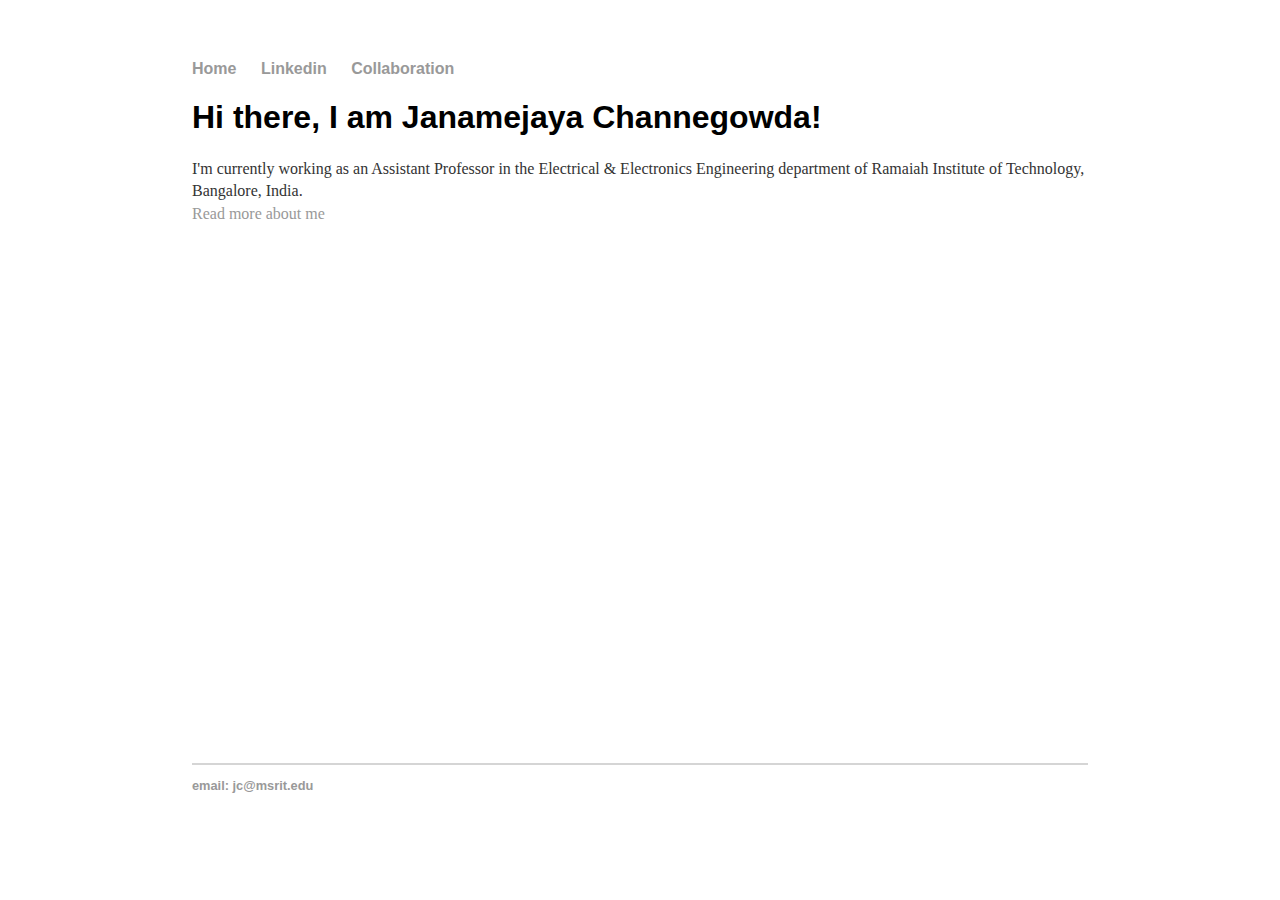
<file: index.html>
<!DOCTYPE html>
<html lang="en" >

<head>
  <meta charset="UTF-8">
  <meta name="viewport" content="width=device-width, initial-scale=1.0">
  <title>About - JC</title>
  <link rel="stylesheet" href="./style.css">
</head>

<body>

<nav>
<ul>
<li><a href="index.html">Home</a></li>
<li><a href="https://www.linkedin.com/in/janamejaya-channegowda/">Linkedin</a></li>
<li><a href="JC-about.html">Collaboration</a></li>
</ul>
</nav>

<div>
<h1>Hi there, I am Janamejaya Channegowda!</h1>
<p> I'm currently working as an Assistant Professor in the Electrical & Electronics Engineering department of Ramaiah Institute of Technology, Bangalore, India.<br><a href= "JC-about1.html">Read more about me</a> </p>
</div>

<div class="video-responsive">
<iframe width="600" height="200" src="https://www.youtube.com/embed/7xQ0V74Sjcc" frameborder="0" allowfullscreen>
</iframe>
</div>

<br>

<footer>
<ul>
<li> <a style="text-decoration:none">email: jc@msrit.edu</a></li>
</ul>
</footer>

</body>

</html>
</file>
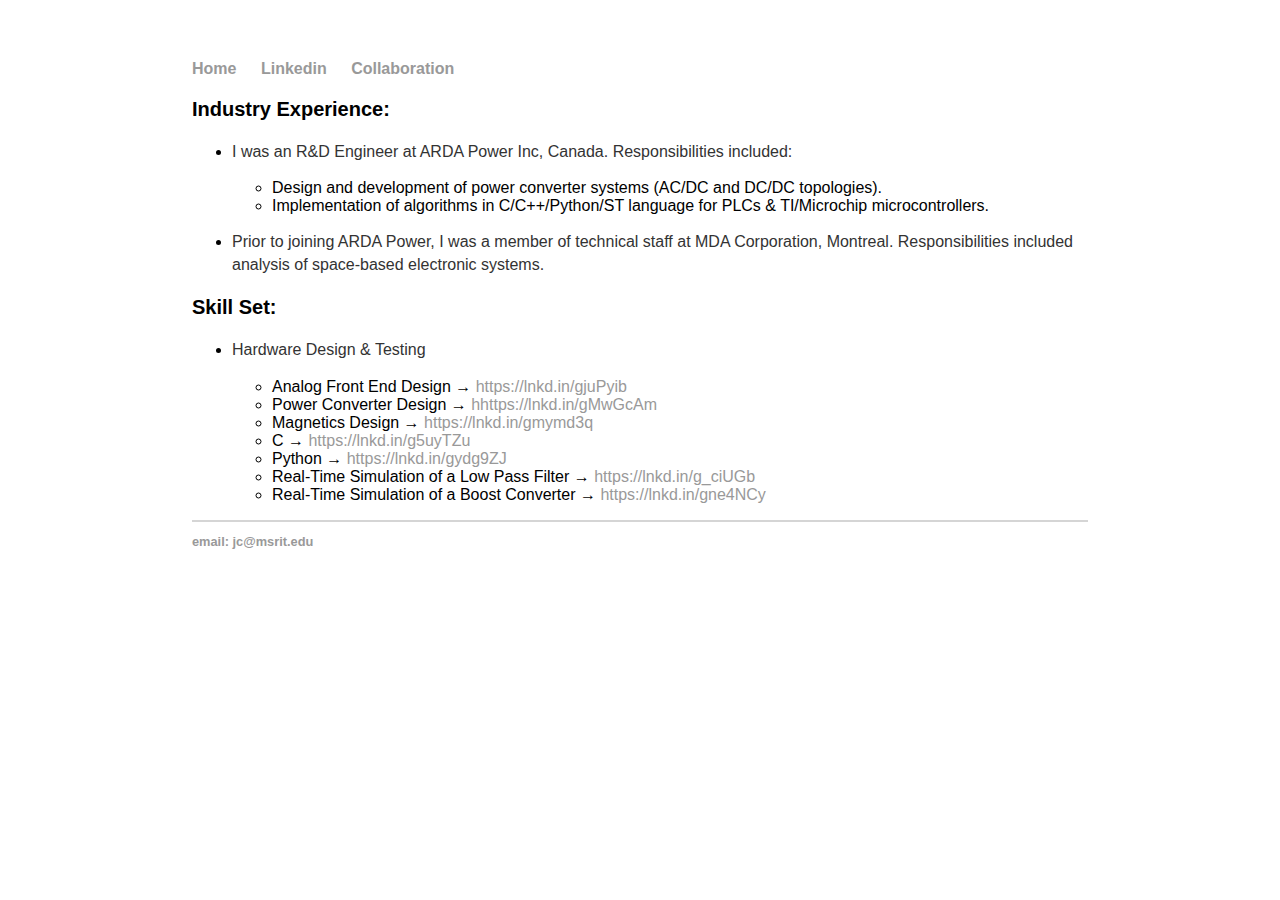
<file: JC-about1.html>
<!DOCTYPE html>
<html lang="en" >
<head>
  <meta charset="UTF-8">
  <meta name="viewport" content="width=device-width, initial-scale=1.0">
  <title>About - JC</title>
  <link rel="stylesheet" href="./style.css">

</head>
<body>

<nav>
<ul>
<li><a href="index.html">Home</a></li>
<li><a href="https://www.linkedin.com/in/janamejaya-channegowda/">Linkedin</a></li>
<li><a href="JC-about.html">Collaboration</a></li>
</ul>
</nav>

<div>
<h3>Industry Experience:</h3>
<ul>
<li><p>I was an R&D Engineer at ARDA Power Inc, Canada. Responsibilities included:</p></li>
<ul>
  <li>Design and development of power converter systems (AC/DC and DC/DC topologies).</li>
  <li>Implementation of algorithms in C/C++/Python/ST language for PLCs & TI/Microchip microcontrollers.</li>
</ul>
<li>
<p>Prior to joining ARDA Power, I was a member of technical staff at MDA Corporation, Montreal. Responsibilities included analysis of space-based electronic systems.</p>
</li></ul>
<h3>Skill Set:</h3>
<ul>
<li>
<p>Hardware Design & Testing</p></li>
<ul>
  <li>Analog Front End Design → <a href="https://lnkd.in/gjuPyib">https://lnkd.in/gjuPyib</a></li>
  <li>Power Converter Design → <a href="https://lnkd.in/gMwGcAm">hhttps://lnkd.in/gMwGcAm</a></li>
  <li>Magnetics Design → <a href="https://lnkd.in/gmymd3q">https://lnkd.in/gmymd3q</a></li>
  <li>C → <a href="https://lnkd.in/g5uyTZu">https://lnkd.in/g5uyTZu</a></li>
  <li>Python → <a href="https://lnkd.in/gydg9ZJ">https://lnkd.in/gydg9ZJ</a></li>
  <li>Real-Time Simulation of a Low Pass Filter → <a href="https://lnkd.in/g_ciUGb">https://lnkd.in/g_ciUGb</a></li>
  <li>Real-Time Simulation of a Boost Converter → <a href="https://lnkd.in/gne4NCy">https://lnkd.in/gne4NCy</a></li>
</ul></ul>
</div>

<footer>
<ul>
<li> <a style="text-decoration:none">email: jc@msrit.edu</a></li>
</ul>
</footer>

</body>
</html>
</html>
</file>
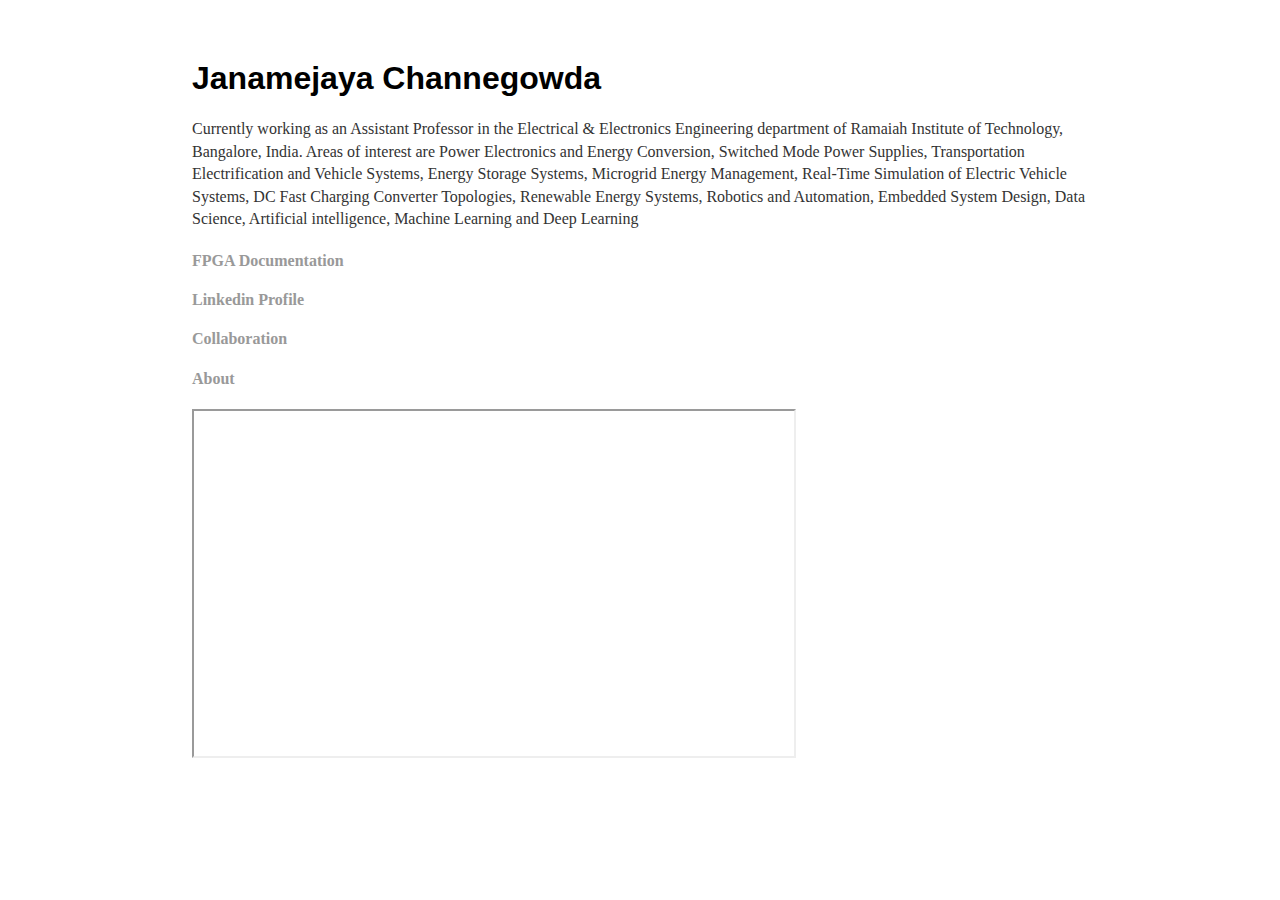
<file: JC.html>
<!DOCTYPE html>
<html lang="en" >
<head>
  <meta charset="UTF-8">
  <title>CodePen - JC</title>
  <link rel="stylesheet" href="./style.css">

</head>
<body>
<!-- partial:index.partial.html -->
<h1>Janamejaya Channegowda</h1>
<p> Currently working as an Assistant Professor in the Electrical & Electronics Engineering department of Ramaiah Institute of Technology, Bangalore, India. Areas of interest are Power Electronics and Energy Conversion, Switched Mode Power Supplies, Transportation Electrification and Vehicle Systems, Energy Storage Systems, Microgrid Energy Management, Real-Time Simulation of Electric Vehicle Systems, DC Fast Charging Converter Topologies, Renewable Energy Systems, Robotics and Automation, Embedded System Design, Data Science, Artificial intelligence, Machine Learning and Deep Learning </p>

<div>
<a class = "button1" href = "https://www.dropbox.com/s/jc4oy3ukpgl0bj0/VHDL_report_lab_manual.pdf?dl=1" target = "blank_"> <h4 class = "link1"> FPGA Documentation </h4> </a>
<a class = "button1" href = "https://www.linkedin.com/in/janamejaya-channegowda/" target= "blank_"> <h4 class = "link2">Linkedin Profile</h4> </a>
<a class = "button1" href = "JC-about.html" target= "blank_"> <h4 class = "link2">Collaboration</h4> </a> 
<a class = "button1" href = "JC-about1.html" target= "blank_"> <h4 class = "link2">About</h4> </a> 
</div> 

<iframe class= "youtube" width="600" height="345" src="https://www.youtube.com/embed/7xQ0V74Sjcc">
</iframe>
<!-- partial -->
  
</body>
</html>
</file>
<file: style.css>
body { margin: 60px auto; width: 70%; }

a { text-decoration: none; color: #999; }
a:hover { text-decoration: underline; }

h1, h3 { font-family: 'Helvetica', 'Arial', 'Sans-Serif'; }
h1 { font-size: 2em; }
h3 { font-size: 1.25em; }

nav ul, footer ul{ font-size: 1em; font-family: 'Helvetica', 'Arial', 'Sans-Serif'; padding: 0px; list-style: none; font-weight: bold; }
nav ul li, footer ul li { display: inline; margin-right: 20px; }

p { font-size: 1em; line-height: 1.4em; color: #333; }

ul, li { font-family: 'Helvetica', 'Arial', 'Sans-Serif';} 

footer { border-top: 2px solid #d5d5d5; font-size: .8em; }

.video-responsive{
    overflow:hidden;
    padding-bottom:56.25%;
    position:relative;
    height:0;
}
.video-responsive iframe{
    left:0;
    top:0;
    height:100%;
    width:100%;
    position:absolute;
}
</file>
